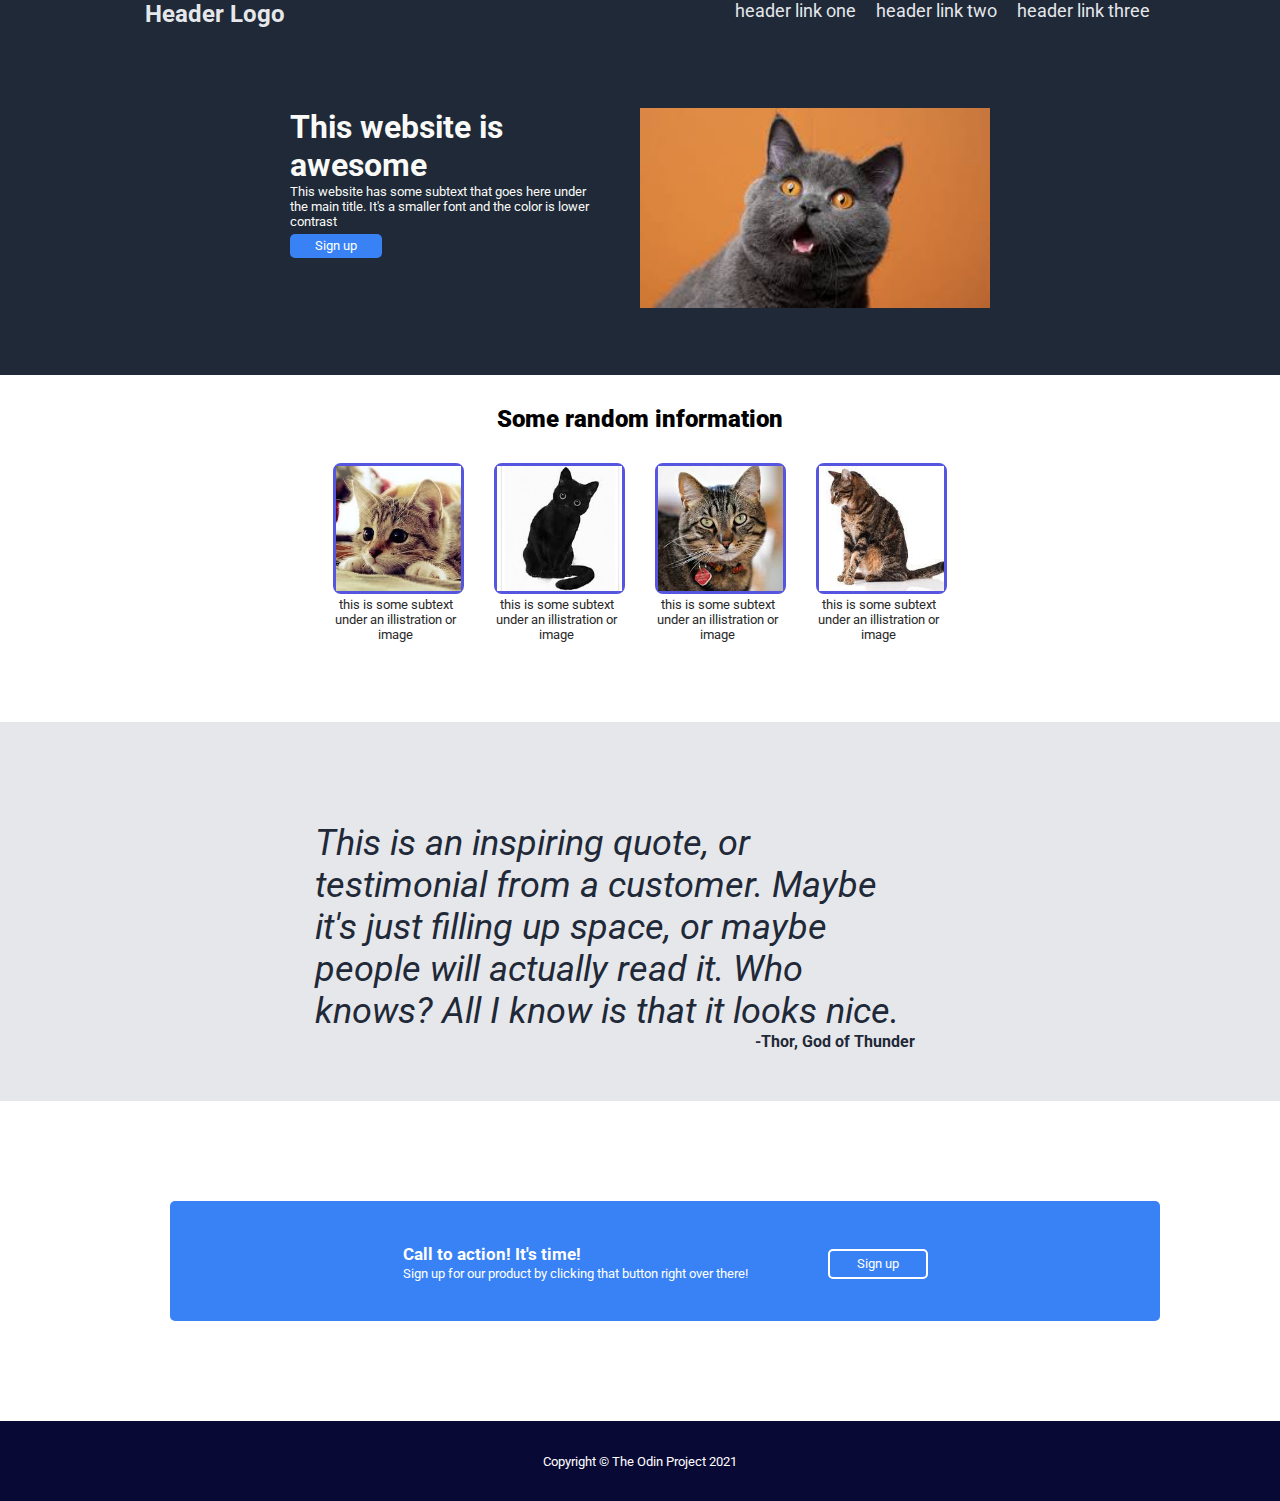
<file: index.html>
<!DOCTYPE html>
<html lang="en">
<head>
    <meta charset="UTF-8">
    <meta name="viewport" content="width=device-width, initial-scale=1.0">
    <title>Document</title>
    <link rel="stylesheet" href="style.css" /><link href='https://fonts.googleapis.com/css?family=Roboto' rel='stylesheet'>
</head>
<body>
    <nav>
         <ul>
            <li class="logo"><strong>Header Logo</strong></li>
            <li>header link one</li>
            <li>header link two</li>
            <li>header link three</li>
        </ul>
        <div class="container">
            <div class="constainer2">
                <h1>This website is awesome</h1>
                <p>This website has some subtext that goes here under 
                the main title. It's a smaller font and the color is 
                lower contrast</p>
                <button><bold>Sign up</bold></button>
            </div> 
                <img src="./images/cat.jpeg" alt="funny cat picture"
                height="200" width="350">
        </div>
    </nav>  
    <div class="white-container">
        <h2><strong>Some random information</strong></h2>
        <div class="cat-pics">
            <div class="cat-2">
                <div class="cat"><img src="./images/cat-2.jpeg" alt="kitten ready to pounce"></div>
                <p class="cat-2">this is some subtext under an illistration or image</p>
            </div>
            <div>
                <div class="cat"><img src="./images/cat-3.png" alt="black cat with inquisitive look"></div>
                <p class="cat-2">this is some subtext under an illistration or image</p>
            </div>
            <div>
                <div class="cat"><img src="./images/cat-4.png" alt="cute tabby"></div>
                <p class="cat-2">this is some subtext under an illistration or image</p>
            </div>
            <div>
                <div class="cat"><img src="./images/cat-6.png" alt="tabby kitten yawning"></div>
                <p class="cat-2">this is some subtext under an illistration or image</p>
            </div>    
        </div>
    </div>
    <div class="testimonial-container">
        <p class="testimonial"><i>This is an inspiring quote, or testimonial from a customer.
        Maybe it's just filling up space, or maybe people will actually read it. Who knows? All I know is that it looks nice.</i></p>
        <p class="signature-container">-Thor, God of Thunder</p>
    </div>
    <div class="action-container">
        <div class="blue-container">
            <div class="small-action-container">
                <h3>Call to action! It's time!</h3>
                <p class="sign-up">Sign up for our product by clicking that button right over there!</p>
            </div>
            <div class="button-container">
                <button class="sign-up-2">Sign up</button>
            </div>    
        </div>
    <div class="copyright-container">
        <div class="copyright"><p class="copyright">Copyright © The Odin Project 2021</p></div>
    </div>
    </div>
</body>
</html>
</file>
<file: style.css>
*{
    font-family: 'Roboto';
}
html{
    margin: 0px;
    padding: 0px;
    border: 0px;
}
body{
    margin: 0px;
}
nav{
    height: 375px;
    background-color: #1f2937;
    color: #F9FAF8;
}
ul {
    display: flex;
    gap: 20px;
    list-style-type: none;
    padding: 0;
    font-size: 18px;
    color: #e5e7eb;
    margin: 0 130px 0 145px;
}
li.logo{
    margin-right: auto;
    font-size: 24px;
    color: #F9FAF8:
}
div.container{
    display: flex;
    margin: 80px auto 100px auto;
    justify-content: center;
    }
h1{
font-size: xx-large;
width: 300px;
margin: 0 50px 0 0;
}
p{
    width: 300px;
    margin: 0 50px 0 0;
    font-size: small;
}
div.container2{
    display: flex;
    flex-direction: column;
}
button{
    padding: 4px 25px 5px 25px;
    border: 0;
    margin: 5px 0 0 0;
    border-radius: 5px;
    background-color: #3882f6;
    color: white;
} 
h2{
    display: flex;
    justify-content: center;
    margin: 30px 0 30px 0;
    font-size: 36px extra-bold;
    color: 1f2937;
}
div.cat-pics{
    display: flex;
    justify-content: center; 
    gap: 30px; 
    color: rgb(41, 41, 41);
}
div.cat{
    display: flex;
    height: 125px;
    width: 125px;
    border-radius: 8px;
    border: 3px solid rgb(85, 85, 224);
}
p.cat-2{
    font-size: 13px;
    text-align: center;
    height: 125px;
    width: 125px; 
    padding-top: 3px;
    margin: 0;
}
div.testimonial-container{
    display: flex;
    flex-direction: column;
    align-items: center;
    color:#1f2937;
    background-color: #e5e7eb;
    padding: 100px 0 50px 0;
}
p.testimonial{
    font-size: 36px;
    font-weight: light italic;
    width: 600px;
}
p.signature-container{
    display: flex;
    justify-content: flex-end;
    width: 600px;
    font-size: 16px;
    font-weight: bolder;
}
div.action-container{}
div.blue-container{
    display: flex;
    justify-content: center;
    height: 100px;
    width: auto;
    border-radius: 5px;
    margin: 100px 120px 100px 170px;
    padding: 10px 30px 10px 30px;
    background-color: #3882f6;
    color: white;
}
div.small-action-container{
    width: 425px;
    display: flex;
    flex-direction: column;
    justify-content: center;
}
h3{
    margin: 2px 0 2px 0;
    font-size: 17px;
}
p.sign-up{
    margin-top: 0px;
    width: 400px;
}
div.button-container{
    display: flex;
    flex-direction: column;
    justify-content: center;
    background-color: #3882f6;
}
button.sign-up-2{
    padding: 4px 25px 5px 25px;
    height: 30px;
    width: 100px;
    border: 2px solid white;
    margin: 5px 0 0 0;
    border-radius: 5px;
    background-color: #3882f6;
}
div.copyright{
    display: flex;
    justify-content: center;
    align-items: center;
    height: 80px;
    background-color: rgb(9, 9, 54);
    color: white;
    margin: 0;
}
p.copyright{
    margin: 0;
    width: auto;
}
</file>
